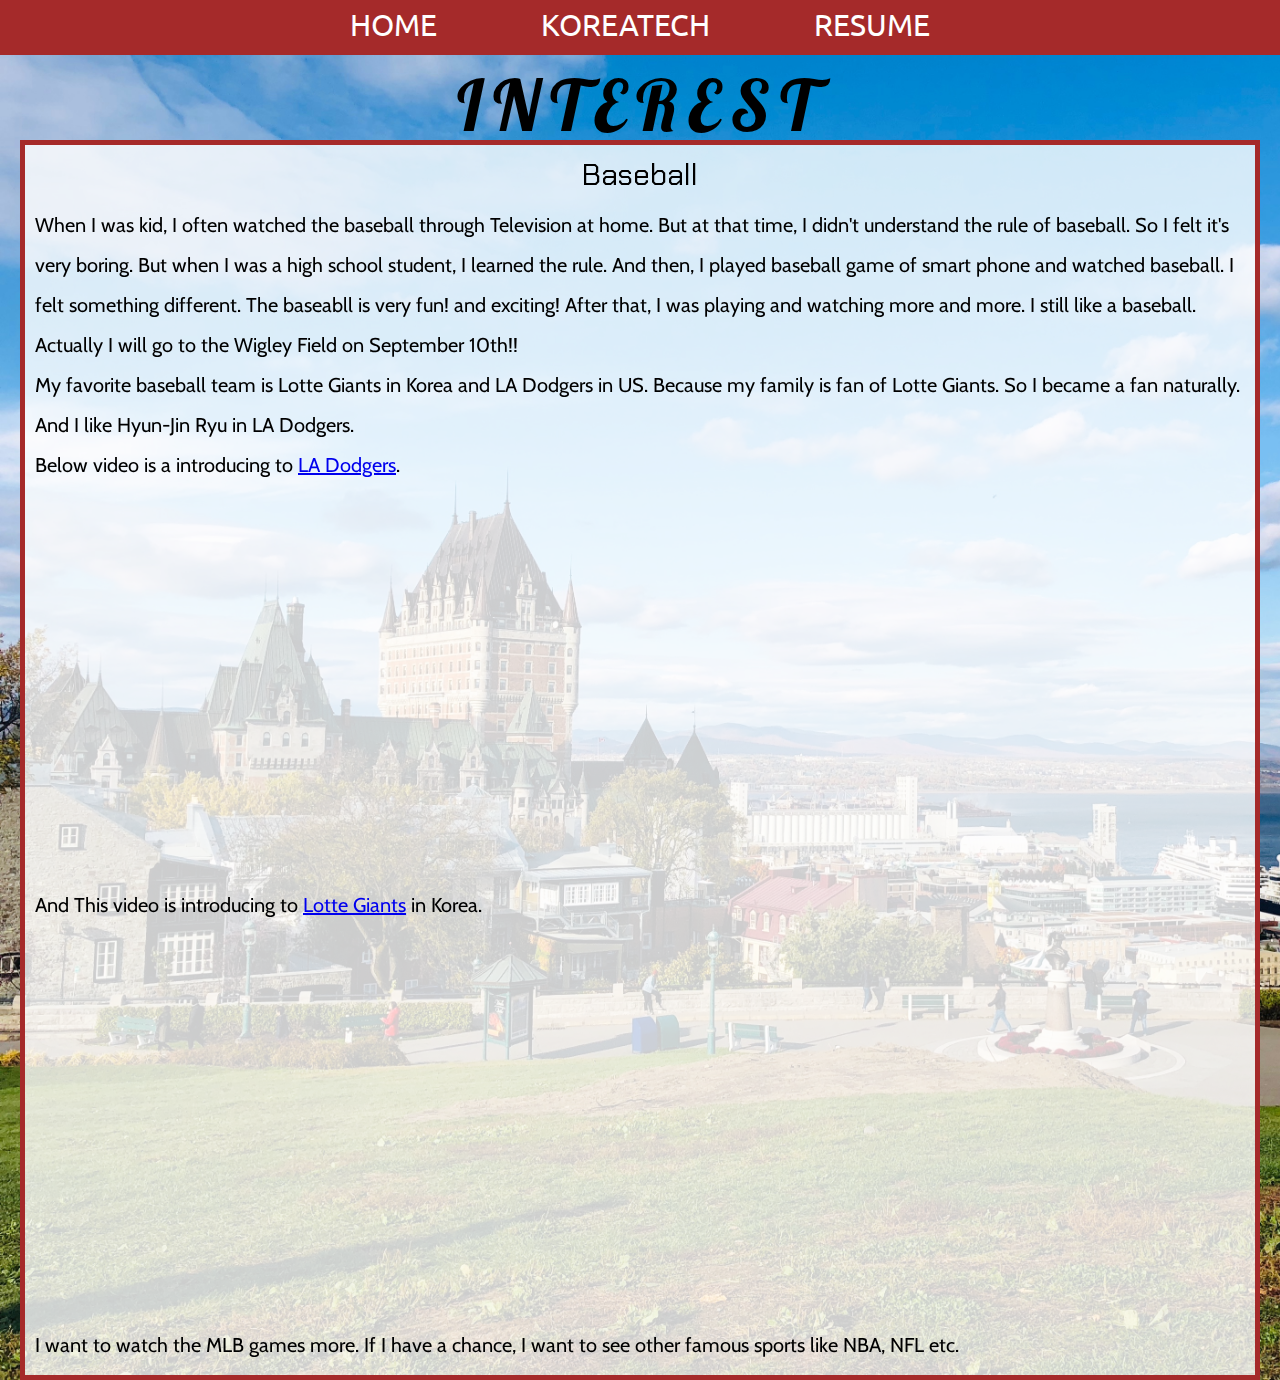
<file: index.html>
<!DOCTYPE html>
<html lang="en">
<head>
    <meta charset="UTF-8">
	<title>HOME&#45;Interest</title>	
  <link rel="stylesheet" href="style/style.css">
  <link href="https://fonts.googleapis.com/css?family=Ubuntu" rel="stylesheet">
  <link href="https://fonts.googleapis.com/css?family=Lobster" rel="stylesheet">
  <link href="https://fonts.googleapis.com/css?family=Chakra+Petch" rel="stylesheet">
  <link href="https://fonts.googleapis.com/css?family=Cabin" rel="stylesheet"> 
</head>
<body>
  <section>
    <nav class="title">
      <ul>
        <li><a href="index.html">HOME</a></li>
        <li><a href="project1-koreatech.html">KOREATECH</a></li>
        <li><a href="project1-resume.html">RESUME</a></li>
      </ul>
    </nav>
  </section>
  <h1 class="header">INTEREST</h1>
  
  <section class="inter_sec">
    <h3>Baseball</h3>
    <p>When I was kid&#44; I often watched the baseball through Television at home&#46; But at that time&#44; I didn&#39;t understand the rule of baseball&#46; So I felt it&#39;s very boring&#46; But when I was a high school student&#44; I learned the rule&#46; And then&#44; I played baseball game of smart phone and watched baseball&#46; I felt something different&#46; The baseabll is very fun&#33; and exciting&#33; After that&#44; I was playing and watching more and more&#46; I still like a baseball&#46; Actually I will go to the Wigley Field on September 10th&#33;&#33;</p>
    <p>My favorite baseball team is Lotte Giants in Korea and LA Dodgers in US&#46; Because my family is fan of Lotte Giants&#46; So I became a fan naturally&#46; And I like Hyun&#45;Jin Ryu in LA Dodgers&#46;</p>
    <p>Below video is a introducing to <a href="https://www.mlb.com/dodgers">LA Dodgers</a>&#46;</p>
    <iframe src="https://www.youtube.com/embed/BbnaqrE6xCw?ecver=2"></iframe>
    <p class="p_tag">And This video is introducing to <a href="http://www.giantsclub.com/html/">Lotte Giants</a> in Korea&#46;</p>
    <iframe src="https://www.youtube.com/embed/wvFE6fVIZUg?ecver=2"></iframe>
    <p class="p_tag">I want to watch the MLB games more&#46; If I have a chance&#44; I want to see other famous sports like NBA&#44; NFL etc&#46;</p>
  </section>
</body>
</html>
</file>
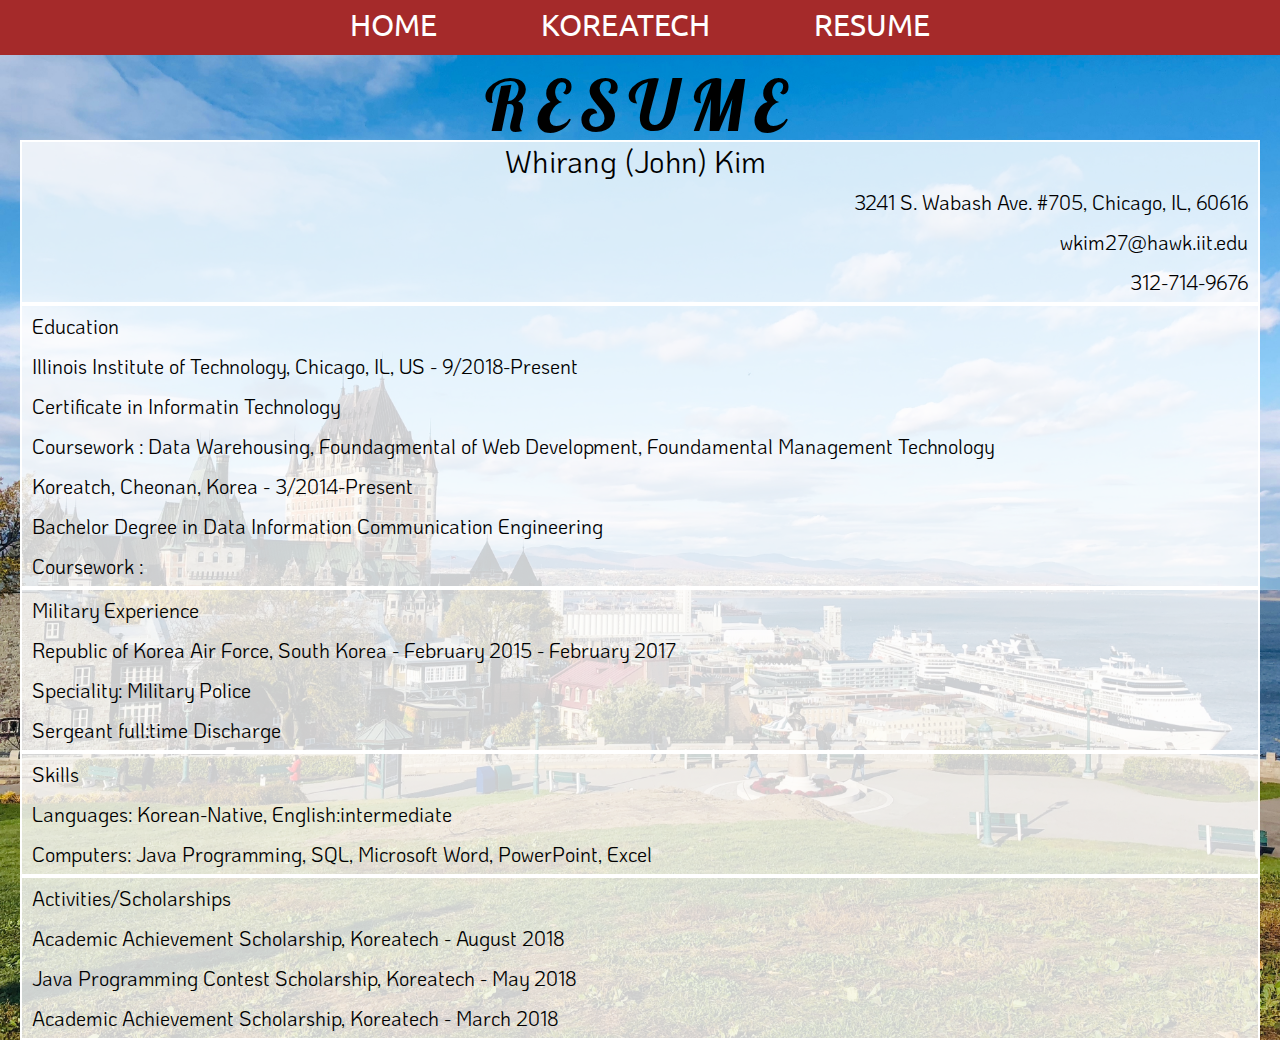
<file: project1-resume.html>
<!DOCTYPE html>
<html lang="en">
<head>
  <meta charset="UTF-8">
  <title>Whirang&#39;s Web Page</title>	
  <link rel="stylesheet" href="style/style.css">
  <link href="https://fonts.googleapis.com/css?family=Ubuntu" rel="stylesheet">
  <link href="https://fonts.googleapis.com/css?family=Lobster" rel="stylesheet">
  <link href="https://fonts.googleapis.com/css?family=KoHo" rel="stylesheet"> 
</head>
<body>
  <nav class="title">
    <ul>
      <li><a href="index.html">HOME</a></li>
      <li><a href="project1-koreatech.html">KOREATECH</a></li>
      <li><a href="project1-resume.html">RESUME</a></li>
    </ul>
  </nav>
  <h1 class="header">RESUME</h1>
  <section class="sec_res1">
    <h2>Whirang &#40;John&#41; Kim</h2>	
    <p>3241 S&#46; Wabash Ave. &#35;705&#44; Chicago&#44; IL&#44; 60616</p>
    <p>wkim27&#64;hawk&#46;iit&#46;edu</p>
    <p>312&#45;714&#45;9676</p>
  </section>
  
  <section class="sec_text">
    <h2>Education</h2>
    <p><strong>Illinois Institute of Technology</strong>, Chicago&#44; IL&#44; US &#45; 9&#47;2018&#45;Present</p>
    <ul>
      <li>Certificate in Informatin Technology</li>
      <li>Coursework &#58; Data Warehousing&#44; Foundagmental of Web Development&#44; Foundamental Management Technology</li>
    </ul>
    <p><strong>Koreatch</strong>&#44; Cheonan&#44; Korea &#45; 3&#47;2014&#45;Present</p>
    <ul>
      <li>Bachelor Degree in Data Information Communication Engineering</li>
      <li>Coursework &#58; </li>
    </ul>
  </section>
	
  <section class="sec_text">
    <h2>Military Experience</h2>
    <p>Republic of Korea Air Force&#44; South Korea &#45; February 2015 &#45; February 2017</p>
    <ul>
      <li>Speciality&#58; Military Police</li>
      <li>Sergeant full&#58;time Discharge</li>
    </ul>
  </section>
	
  <section class="sec_text">
    <h2>Skills</h2>
    <p><strong>Languages&#58;</strong> Korean&#45;Native&#44; English&#58;intermediate</p>
    <p><strong>Computers&#58;</strong> Java Programming&#44; SQL&#44; Microsoft Word&#44; PowerPoint&#44; Excel</p>
  </section>
	
  <section class="sec_text">
      <h2>Activities&#47;Scholarships</h2>
      <p>Academic Achievement Scholarship&#44; Koreatech &#45; August 2018</p>
      <p>Java Programming Contest Scholarship&#44; Koreatech &#45; May 2018</p>
      <p>Academic Achievement Scholarship&#44; Koreatech &#45; March 2018</p>
    </section>
</body>
</html>
</file>
<file: style/style.css>
/* http://meyerweb.com/eric/tools/css/reset/ 
   v2.0 | 20110126
   License: none (public domain)
*/

html, body, div, span, applet, object, iframe,
h1, h2, h3, h4, h5, h6, p, blockquote, pre,
a, abbr, acronym, address, big, cite, code,
del, dfn, em, img, ins, kbd, q, s, samp,
small, strike, strong, sub, sup, tt, var,
b, u, i, center,
dl, dt, dd, ol, ul, li,
fieldset, form, label, legend,
table, caption, tbody, tfoot, thead, tr, th, td,
article, aside, canvas, details, embed, 
figure, figcaption, footer, header, hgroup, 
menu, nav, output, ruby, section, summary,
time, mark, audio, video {
	margin: 0;
	padding: 0;
	border: 0;
	font-size: 100%;
	font: inherit;
	vertical-align: baseline;
}
/* HTML5 display-role reset for older browsers */
article, aside, details, figcaption, figure, 
footer, header, hgroup, menu, nav, section {
	display: block;
}
body {
	line-height: 1;
}
ol, ul {
	list-style: none;
}
blockquote, q {
	quotes: none;
}
blockquote:before, blockquote:after,
q:before, q:after {
	content: '';
	content: none;
}
table {
	border-collapse: collapse;
	border-spacing: 0;
}


body{
  background-image: url("bgimg.jpg");
  background-repeat: no-repeat;
  background-size:cover;
}

.title{
  background-color: brown;
  height:55px;
  position: fixed;
  top: 0;
  left: 0;
  width: 100%;
}
.title a{
  display: block; 
  color: black; 
  text-align: center; 
  align-content:center;
  padding: 10px 50px;
  text-decoration:none; 
  font-family: 'Ubuntu';
  font-size: 30px;
  color:white;
}
.title ul{
  margin:0;
  text-align:center;
}
.title li{
  display: inline-block;
}

.header{
  margin-top: 70px;
  font-family: 'Lobster';
  font-size: 70px;
  letter-spacing: 10px;
  text-align:center;
}

h3{
  margin-bottom:10px;
  text-align:center;
  font-family: 'Chakra Petch';
  font-size:30px;
}
.inter_sec{
  margin-right:20px;
  margin-left:20px;
  padding: 10px;
  border: 5px solid brown;
  font-size: 20px;
  font-family:'cabin';
  color: black;
  background-color:rgba( 255, 255, 255, 0.8 );  
  line-height:2.0em;
}
.inter_sec iframe{
  float: left;
  display: block;
  width:600px;
  height:400px;
}
.p_tag{
  clear: left;
}

.sec_kor{
  margin-right:20px;
  margin-left:20px;
  font-family:'cabin';
  font-size:20px;
  text-align:center;
  border: 5px solid orange;
  border-radius: 10px 0 10px 0;
  background-color:rgba( 255, 255, 255, 0.5 );
  padding-bottom:20px;  
  line-height:2.0em;
}
.sec_kor strong{
  color:red;
}
.sec_kor img{
  border-radius: 10px;
  width:600px;
  height:450px;
}
.sec_fea{
  margin-right:20px;
  margin-left:20px;
  margin-top:10px;
  font-family:'cabin';
  font-size:20px;
  padding:10px;
  border: 5px solid purple;
  border-radius: 10px 0 10px 0;
  color: black;
  background-color:rgba( 255, 255, 255, 0.8 );
  line-height:2.0em;
}
.sec_fea strong{
  color:red;
}
.sec_fea h2{
  text-align:center;
}

.sec_res1 h2{
  text-align:center;
  font-size:30px;
}
.sec_res1{
  margin-right:20px;
  margin-left:20px;
  background-color:rgba( 255, 255, 255, 0.8 );	
  text-align:right;
  padding-right:10px;
  font-family:'koho';
  font-size:20px;
  border:2px solid white;
  line-height:2.0em;  
}
.sec_text{
  margin-right:20px;
  margin-left:20px;
  padding-left:10px;
  margin-top:0;
  border:2px solid white;
  background-color:rgba( 255, 255, 255, 0.8 );
  font-family:'koho';
  font-size:20px;
  line-height:2.0em;
}
.marker{
  margin-right:20px;
  margin-left:20px;
  margin-top:10px;
  font-family:'cabin';
  font-size:20px;
  padding:10px;
  border: 5px solid red;
  border-radius: 10px 10px 10px 10px;
  color: black;
  background-color:rgba( 255, 255, 255, 0.8 );
  line-height:2.0em;
}
.kor_mar{
  text-align:center;
  font-size:30px;
}
#map{
  height:500px;
  position:relative;
}
</file>
